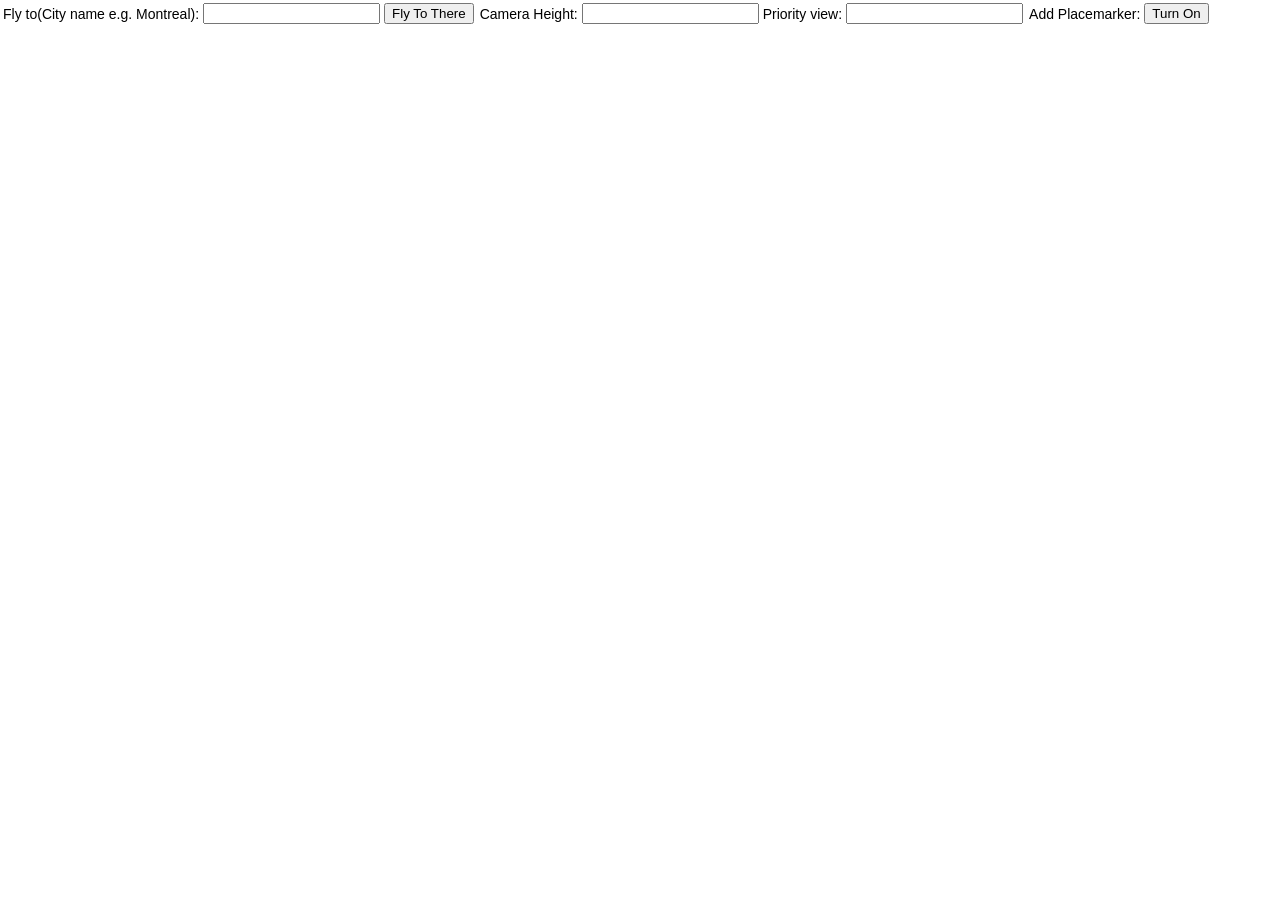
<file: gearth/index.html>
<?php 
header('Content-type: text/html; charset=utf-8');
include 'connect_to_mysql.php';  // connect to mysql database.
?>

<html>
<head>
   <title>Earth News</title>
   <link href="index.css" rel="stylesheet" type="text/css" />
   <!--[if IE]>
   <link href="index_ie.css" rel="stylesheet" type="text/css" />
   <![endif]-->
   <script type="text/javascript" src="https://www.google.com/jsapi?key=ABQIAAAAif6x9Z0DyApJDlDvSbyoPxTpI_if6Kb2e4VVkCxKiNY8sCmkZxTC6CxityvUYH2ogyeetQdr1SE-YA"> </script>
   <script type="text/javascript" src="index.js" ></script>
   <script type="text/javascript">
   google.load("earth", "1");  //start up google earth
   google.load("maps", "2");   //start up google map
   </script>
  </head>
  <body onload="init()">
	
	<div id="header">
	
	<!-- fly to table -->
	<table class="fly_to">
	<tr><td><label >Fly to(City name e.g. Montreal): </label></td><td><input id="location" type="text" value=""></td><td><input type="button" value="Fly To There" onclick="fly_to()"></td></tr>
	</table>
	
	<!-- camera and view info table -->
	<table class="camera_info">
	<tr><td><label >Camera Height: </label></td><td><input id="camaraRange" type="text" value=""></td><td><label >Priority view: </label></td><td><input id="priorityview" type="text" value=""></td></tr>
	</table>
	
	<!-- addplacemarker switch table-->
	<table class="add_placemarker_switch">
	<tr><td><label >Add Placemarker: </label></td><td><input id="addPlacemarkSwitchButton" type="button" value="Turn On" onclick="turnAddPlacemarkSwitch()"></td></tr>
	</table>
	
	</div>
	
	<!-- google earth will go here -->
	<div id="map3d"></div>
	
    </body>
</html>
</file>
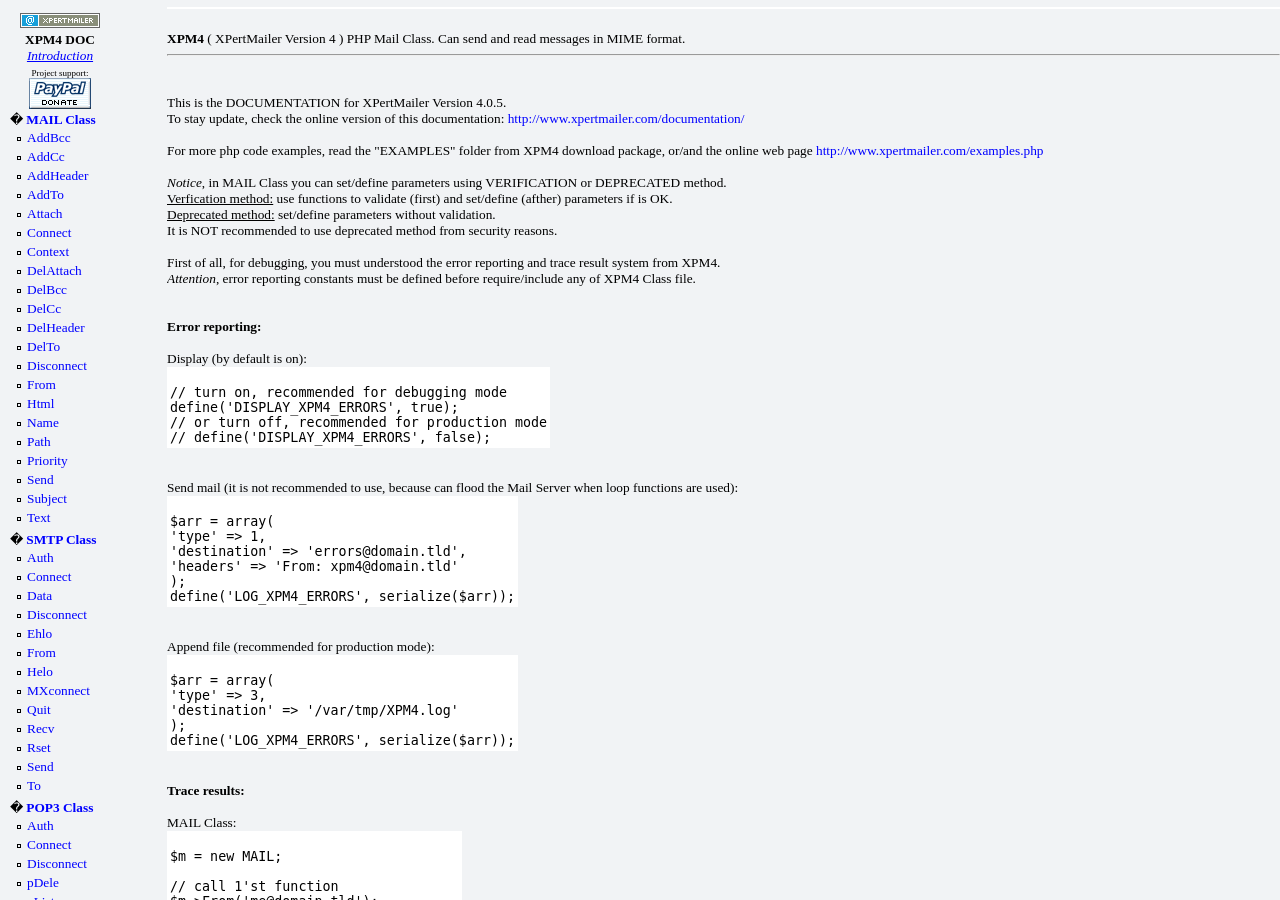
<file: XPM4/DOCUMENTATION/index.html>
<!DOCTYPE HTML PUBLIC "-//W3C//DTD HTML 4.01 Frameset//EN"
	"http://www.w3.org/TR/html4/frameset.dtd">
<html>
<head>
<title>XPM4 Documentation</title>
</head>
<frameset cols="167,*" frameborder="0">
	<frame src="menu.html" name="menu">
	<frame src="intro.html" name="main" marginwidth="0" marginheight="0">
	<noframes>
	<p>Your browser does not support frames.
	</noframes>
</frameset>
</html>
</file>
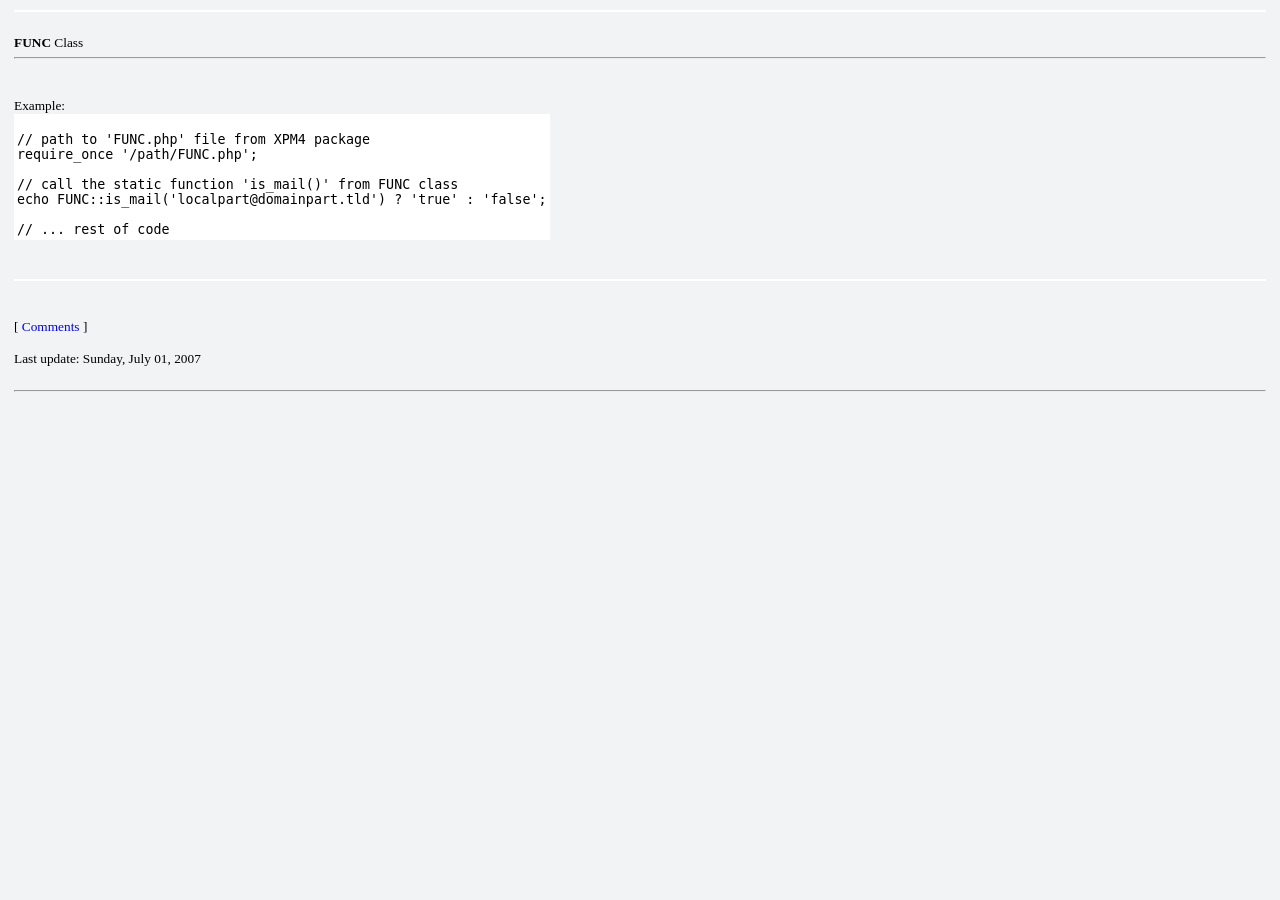
<file: XPM4/DOCUMENTATION/func/index.html>
<!DOCTYPE HTML PUBLIC "-//W3C//DTD HTML 4.01 Transitional//EN">
<html>
<head>
<title>FUNC Class</title>
<style>
body, pre {
	font-family: Verdana;
	font-size: 10pt;
}
a {	color: blue; text-decoration: none }
a:hover { text-decoration: underline }
</style>
</head>
<body bgcolor="#f1f3f5" topmargin="10" leftmargin="14">

<pre>
<hr color="#ffffff">
<b>FUNC</b> Class
<hr>

Example:
<table border="0" bgcolor="white">
<tr><td>
<pre><code>
// path to 'FUNC.php' file from XPM4 package
require_once '/path/FUNC.php';

// call the static function 'is_mail()' from FUNC class
echo FUNC::is_mail('localpart@domainpart.tld') ? 'true' : 'false';

// ... rest of code
</code></pre>
</td></tr>
</table>

<hr color="#ffffff">

[ <a href="mail&#116;&#111;:contact&#064;xpertmailer.com?subject=Comment FUNC Index">Comments</a> ]

Last update: Sunday, July 01, 2007

<hr>
</pre>

</body>
</html>
</file>
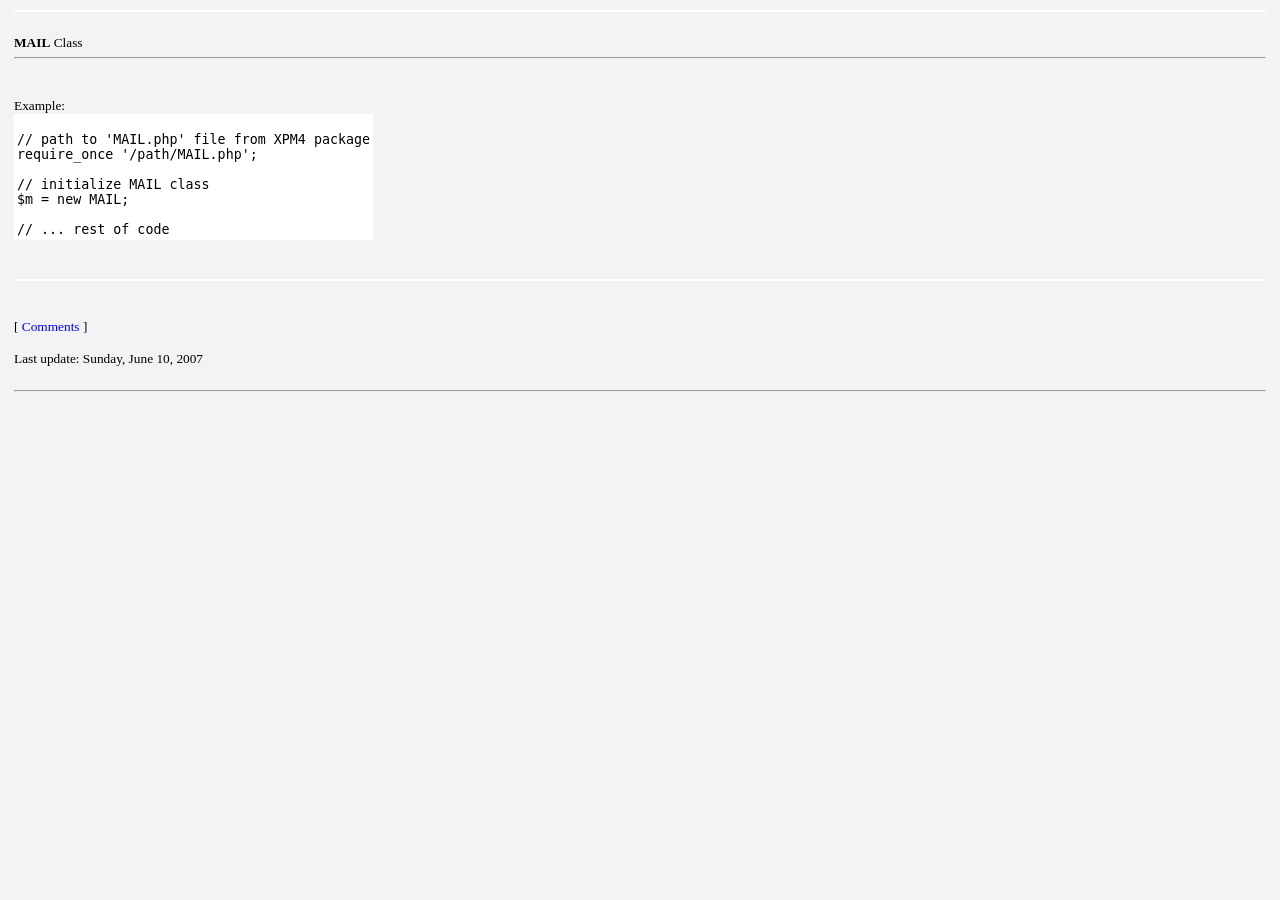
<file: XPM4/DOCUMENTATION/mail/index.html>
<!DOCTYPE HTML PUBLIC "-//W3C//DTD HTML 4.01 Transitional//EN">
<html>
<head>
<title>MAIL Class</title>
<style>
body, pre {
	font-family: Verdana;
	font-size: 10pt;
}
a {	color: blue; text-decoration: none }
a:hover { text-decoration: underline }
</style>
</head>
<body bgcolor="#f1f3f5" topmargin="10" leftmargin="14">

<pre>
<hr color="#ffffff">
<b>MAIL</b> Class
<hr>

Example:
<table border="0" bgcolor="white">
<tr><td>
<pre><code>
// path to 'MAIL.php' file from XPM4 package
require_once '/path/MAIL.php';

// initialize MAIL class
$m = new MAIL;

// ... rest of code
</code></pre>
</td></tr>
</table>

<hr color="#ffffff">

[ <a href="mail&#116;&#111;:contact&#064;xpertmailer.com?subject=Comment MAIL Index">Comments</a> ]

Last update: Sunday, June 10, 2007

<hr>
</pre>

</body>
</html>
</file>
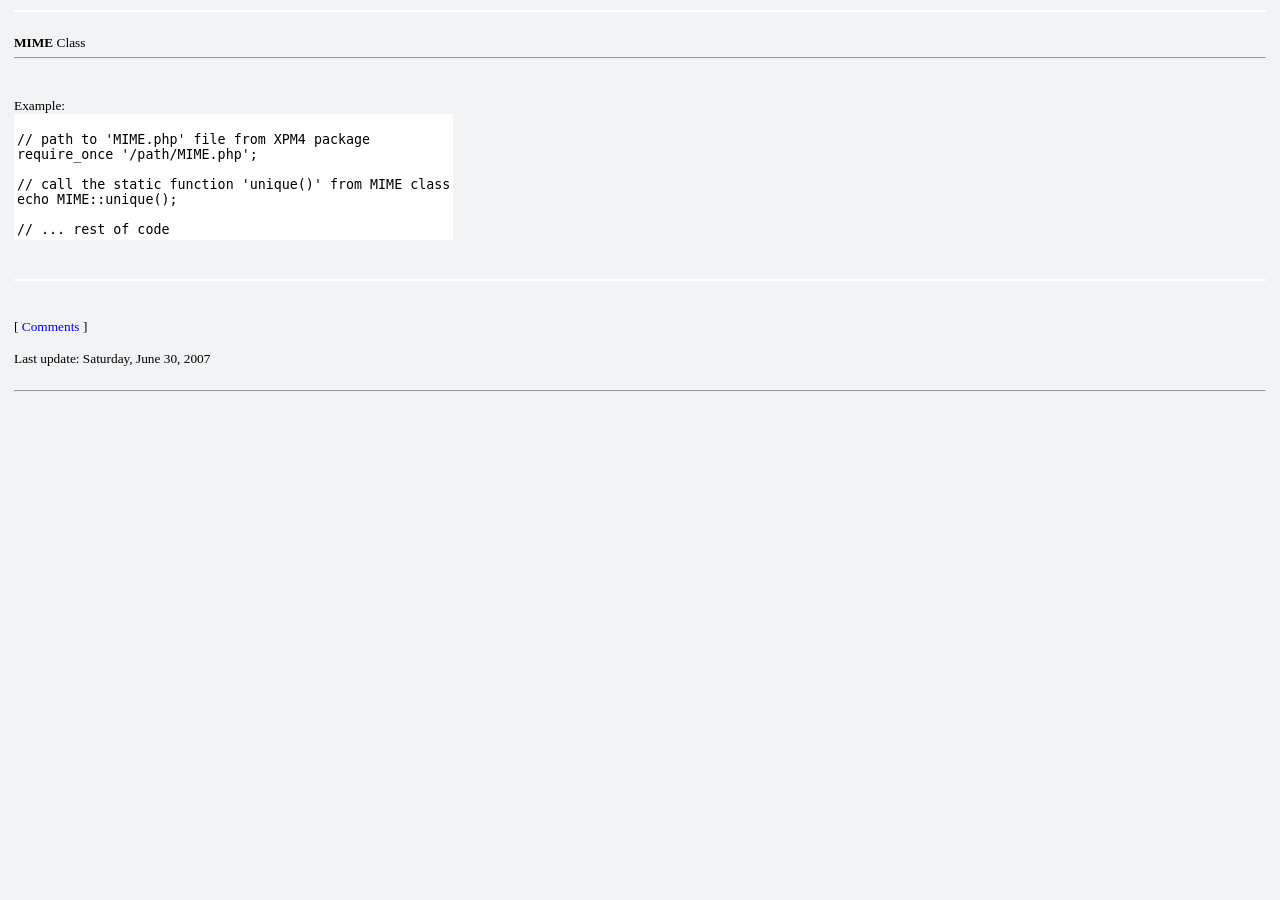
<file: XPM4/DOCUMENTATION/mime/index.html>
<!DOCTYPE HTML PUBLIC "-//W3C//DTD HTML 4.01 Transitional//EN">
<html>
<head>
<title>MIME Class</title>
<style>
body, pre {
	font-family: Verdana;
	font-size: 10pt;
}
a {	color: blue; text-decoration: none }
a:hover { text-decoration: underline }
</style>
</head>
<body bgcolor="#f1f3f5" topmargin="10" leftmargin="14">

<pre>
<hr color="#ffffff">
<b>MIME</b> Class
<hr>

Example:
<table border="0" bgcolor="white">
<tr><td>
<pre><code>
// path to 'MIME.php' file from XPM4 package
require_once '/path/MIME.php';

// call the static function 'unique()' from MIME class
echo MIME::unique();

// ... rest of code
</code></pre>
</td></tr>
</table>

<hr color="#ffffff">

[ <a href="mail&#116;&#111;:contact&#064;xpertmailer.com?subject=Comment MIME Index">Comments</a> ]

Last update: Saturday, June 30, 2007

<hr>
</pre>

</body>
</html>
</file>
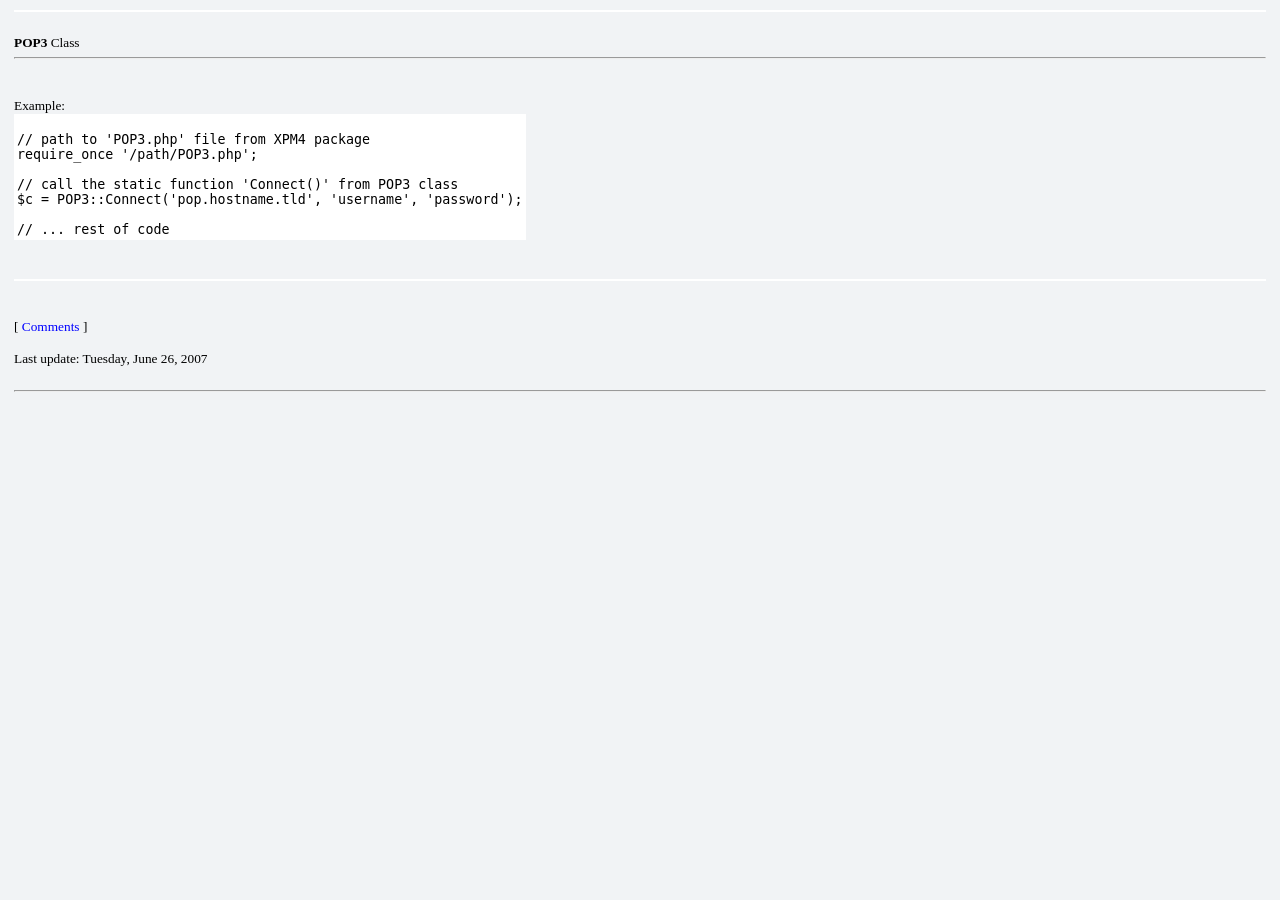
<file: XPM4/DOCUMENTATION/pop3/index.html>
<!DOCTYPE HTML PUBLIC "-//W3C//DTD HTML 4.01 Transitional//EN">
<html>
<head>
<title>POP3 Class</title>
<style>
body, pre {
	font-family: Verdana;
	font-size: 10pt;
}
a {	color: blue; text-decoration: none }
a:hover { text-decoration: underline }
</style>
</head>
<body bgcolor="#f1f3f5" topmargin="10" leftmargin="14">

<pre>
<hr color="#ffffff">
<b>POP3</b> Class
<hr>

Example:
<table border="0" bgcolor="white">
<tr><td>
<pre><code>
// path to 'POP3.php' file from XPM4 package
require_once '/path/POP3.php';

// call the static function 'Connect()' from POP3 class
$c = POP3::Connect('pop.hostname.tld', 'username', 'password');

// ... rest of code
</code></pre>
</td></tr>
</table>

<hr color="#ffffff">

[ <a href="mail&#116;&#111;:contact&#064;xpertmailer.com?subject=Comment POP3 Index">Comments</a> ]

Last update: Tuesday, June 26, 2007

<hr>
</pre>

</body>
</html>
</file>
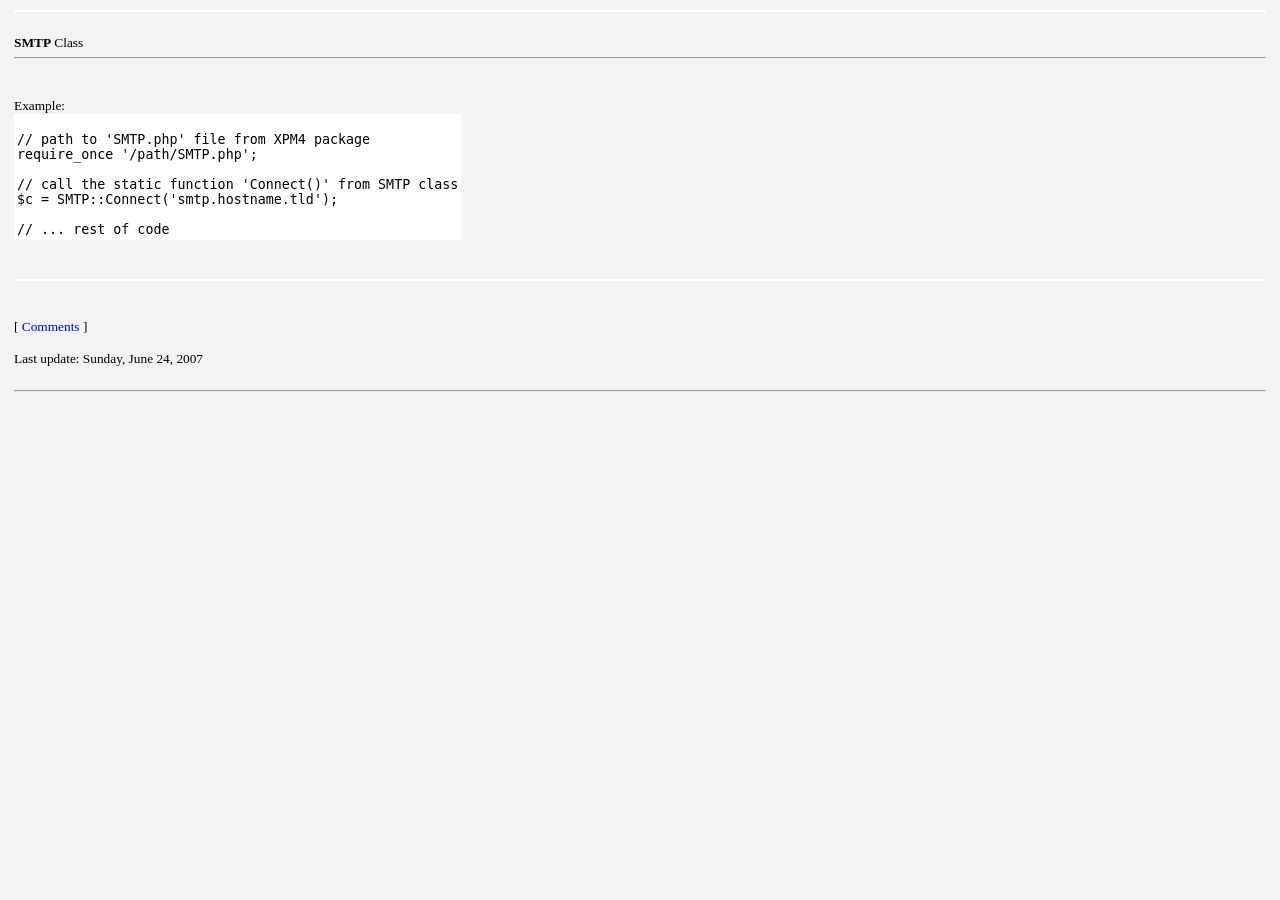
<file: XPM4/DOCUMENTATION/smtp/index.html>
<!DOCTYPE HTML PUBLIC "-//W3C//DTD HTML 4.01 Transitional//EN">
<html>
<head>
<title>SMTP Class</title>
<style>
body, pre {
	font-family: Verdana;
	font-size: 10pt;
}
a {	color: blue; text-decoration: none }
a:hover { text-decoration: underline }
</style>
</head>
<body bgcolor="#f1f3f5" topmargin="10" leftmargin="14">

<pre>
<hr color="#ffffff">
<b>SMTP</b> Class
<hr>

Example:
<table border="0" bgcolor="white">
<tr><td>
<pre><code>
// path to 'SMTP.php' file from XPM4 package
require_once '/path/SMTP.php';

// call the static function 'Connect()' from SMTP class
$c = SMTP::Connect('smtp.hostname.tld');

// ... rest of code
</code></pre>
</td></tr>
</table>

<hr color="#ffffff">

[ <a href="mail&#116;&#111;:contact&#064;xpertmailer.com?subject=Comment SMTP Index">Comments</a> ]

Last update: Sunday, June 24, 2007

<hr>
</pre>

</body>
</html>
</file>
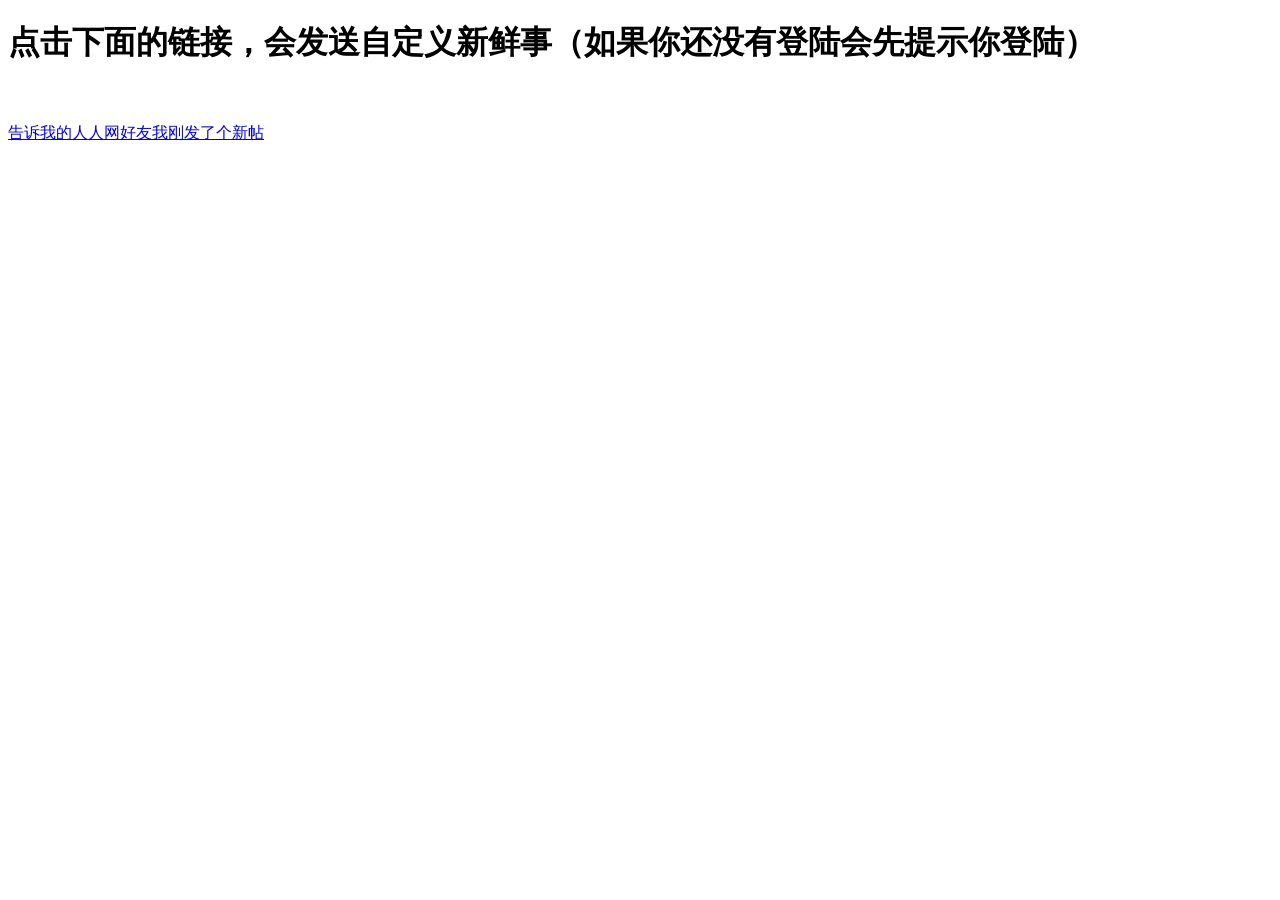
<file: connect.html>
﻿<!DOCTYPE html PUBLIC "-//W3C//DTD XHTML 1.0 Transitional//EN" "http://www.w3.org/TR/xhtml1/DTD/xhtml1-transitional.dtd">
<html xmlns="http://www.w3.org/1999/xhtml" xmlns:xn="http://www.renren.com/2009/xnml">
<head>
	<meta http-equiv="Content-Type" content="text/html; charset=UTF-8" />
  <title>Renren Connect</title>
  <script type="text/javascript">
    addEventListener = function(element, type, handler) {
	  if (element.addEventListener) {
        element.addEventListener(type, handler, false);
      } else if (element.attachEvent){
        handler._ieEventHandler = function () {
          handler(window.event);
        };
        (element).attachEvent("on" + type, (handler._ieEventHandler));
      }
	}
  </script>
</head>
<body>
  <script type="text/javascript">
  	function sendFeed(){
	var schoolid = "<?php echo '11' ?>";
  		feedSettings = {
  			"template_bundle_id": 1,
			"template_data": {"images":[{"src":"http://www.duitasuo.com/images/tuitasuo_logo.jpg","href":"http://www.duitasuo.com/home.php?schoolid="+schoolid+""}], "site":"<a href=\"http://www.duitasuo.com\">对ta说</a>","feedtype":"对ta说","content":"sss"},
  			"callback": function(ok){window.alert('新鲜事发送完调用了callback，并返回 ' + ok);},
  			"user_message_prompt": "邀请大家都来看看",
  			"user_message": "好精彩啊！快来看看！"
  		};
  		XN.Connect.showFeedDialog(feedSettings);
  	}
  </script>
  
  <h1>点击下面的链接，会发送自定义新鲜事（如果你还没有登陆会先提示你登陆）</h1>
  <br />
  <br />
  
  <a id="feed_link" href="javascript:void(0);">告诉我的人人网好友我刚发了个新帖</a>
  <br />
  
  
  <script type="text/javascript" src="http://static.connect.renren.com/js/v1.0/FeatureLoader.jsp"></script>
  <script type="text/javascript">
    XN_RequireFeatures(["EXNML"], function()
    {
      XN.Main.init("ca131a518fd642d0b20a72a897648aac", "/xd_receiver.html");
      addEventListener(document.getElementById("feed_link"), "click", function() {
        XN.Connect.requireSession(sendFeed);
      });
    });
  </script>
</body>
</file>
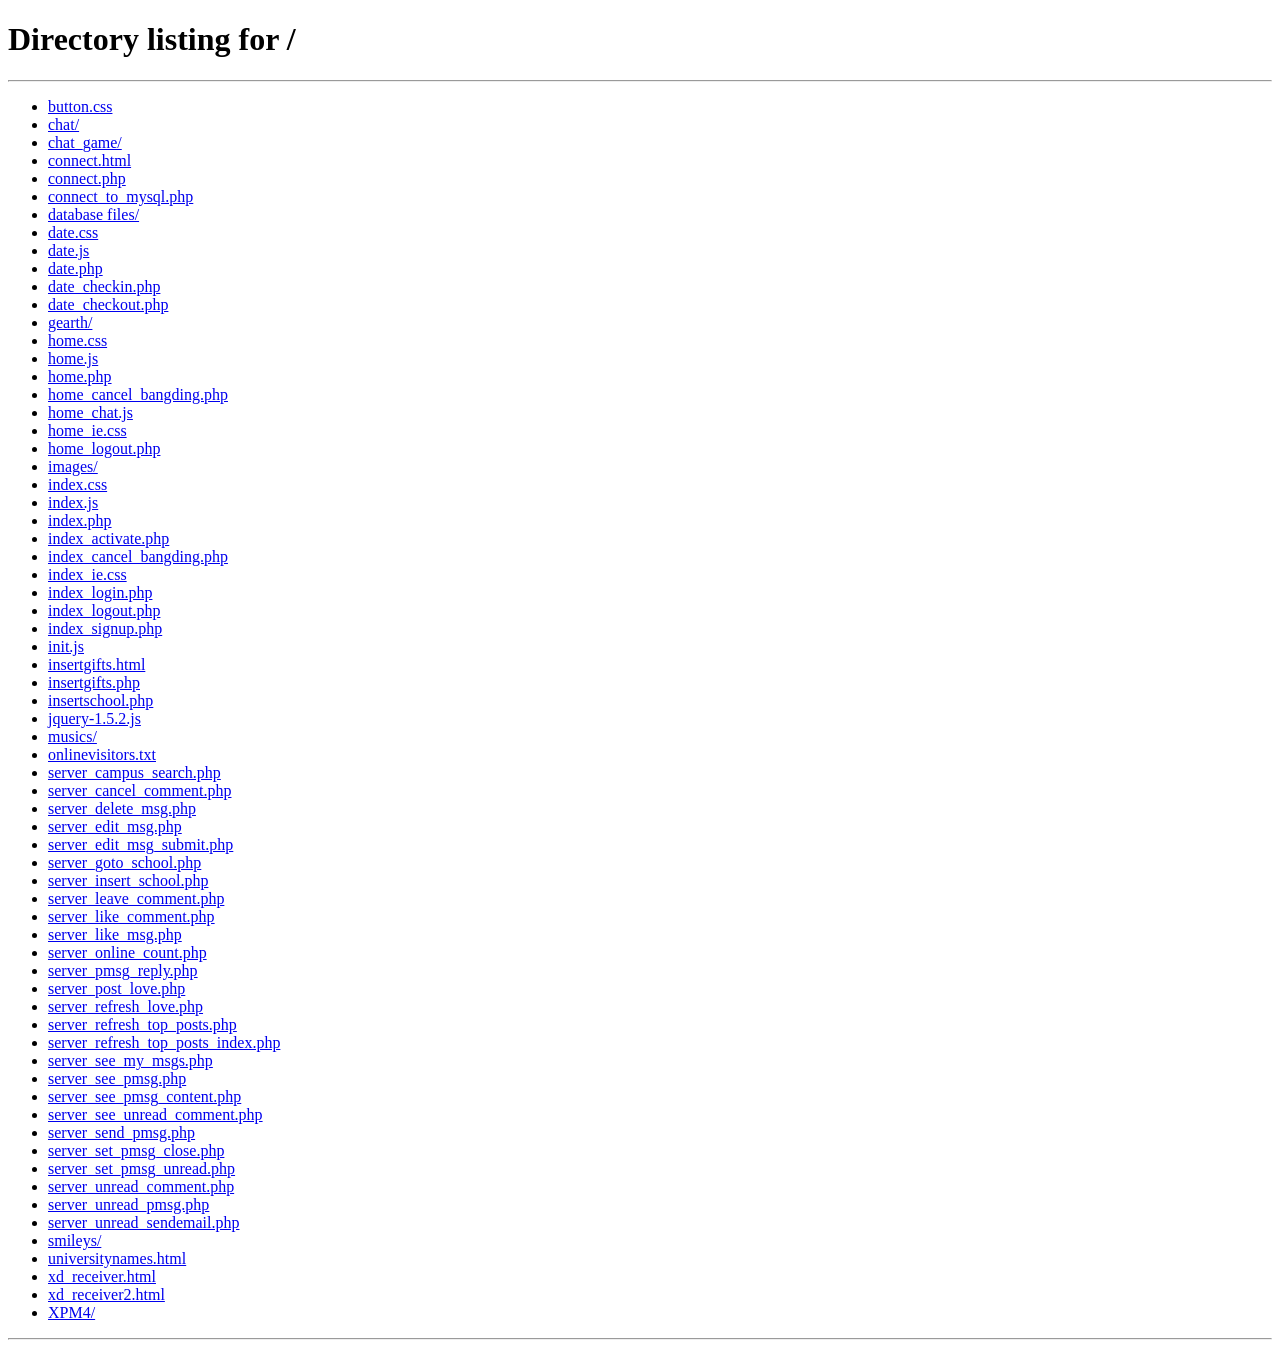
<file: xd_receiver2.html>
<!DOCTYPE HTML PUBLIC "-//W3C//DTD HTML 3.2 Final//EN">
<html dir=ltr>

<head>
<style>
a:link			{font:8pt/11pt verdana; color:FF0000}
a:visited		{font:8pt/11pt verdana; color:#4e4e4e}
</style>

<META NAME="ROBOTS" CONTENT="NOINDEX">

<title>The page cannot be found</title>

<META HTTP-EQUIV="Content-Type" Content="text-html; charset=Windows-1252">
</head>

<script> 
function myHomepage(pageurl){
	window.location.href=pageurl;
}
function Homepage(){
<!--
// in real bits, urls get returned to our script like this:
// res://shdocvw.dll/http_404.htm#http://www.DocURL.com/bar.htm 

	//For testing use DocURL = "res://shdocvw.dll/http_404.htm#https://www.microsoft.com/bar.htm"
	DocURL = document.URL;
		
	//this is where the http or https will be, as found by searching for :// but skipping the res://
	protocolIndex=DocURL.indexOf("://",4);
	
	//this finds the ending slash for the domain server 
	serverIndex=DocURL.indexOf("/",protocolIndex + 3);

		//for the href, we need a valid URL to the domain. We search for the # symbol to find the begining 
	//of the true URL, and add 1 to skip it - this is the BeginURL value. We use serverIndex as the end marker.
	//urlresult=DocURL.substring(protocolIndex - 4,serverIndex);
	BeginURL=DocURL.indexOf("#",1) + 1;
	
	urlresult=DocURL.substring(BeginURL,serverIndex);
				
	//for display, we need to skip after http://, and go to the next slash
	displayresult=DocURL.substring(protocolIndex + 3 ,serverIndex);

	myHomepage(urlresult);
	//InsertElementAnchor(urlresult, displayresult);
}

function HtmlEncode(text)
{
    return text.replace(/&/g, '&amp').replace(/'/g, '&quot;').replace(/</g, '&lt;').replace(/>/g, '&gt;');
}

function TagAttrib(name, value)
{
    return ' '+name+'="'+HtmlEncode(value)+'"';
}

function PrintTag(tagName, needCloseTag, attrib, inner){
    document.write( '<' + tagName + attrib + '>' + HtmlEncode(inner) );
    if (needCloseTag) document.write( '</' + tagName +'>' );
}

function URI(href)
{
    IEVer = window.navigator.appVersion;
    IEVer = IEVer.substr( IEVer.indexOf('MSIE') + 5, 3 );

    return (IEVer.charAt(1)=='.' && IEVer >= '5.5') ?
        encodeURI(href) :
        escape(href).replace(/%3A/g, ':').replace(/%3B/g, ';');
}

function InsertElementAnchor(href, text)
{
    PrintTag('A', true, TagAttrib('HREF', URI(href)), text);
}

//-->
</script>

<body bgcolor="FFFFFF">

<table width="410" cellpadding="3" cellspacing="5">

  <tr>    
    <td align="left" valign="middle" width="360">
	<h1 style="COLOR:000000; FONT: 13pt/15pt verdana"><!--Problem-->The page cannot be found</h1>
    </td>
  </tr>
  
  <tr>
    <td width="400" colspan="2">
	<font style="COLOR:000000; FONT: 8pt/11pt verdana">The page you are looking for might have been removed, had its name changed, or is temporarily unavailable.</font></td>
  </tr>
  
  <tr>
    <td width="400" colspan="2">
	<font style="COLOR:000000; FONT: 8pt/11pt verdana">

	<hr color="#C0C0C0" noshade>
	
    <p>Please try the following:</p>

	<ul>
      <li>If you typed the page address in the Address bar, make sure that it is spelled correctly.<br>
      </li>
	  
      <li>Open the 
	  
	  <script>
	  <!--
	  if (!((window.navigator.userAgent.indexOf("MSIE") > 0) && (window.navigator.appVersion.charAt(0) == "2")))
	  { 
	  	Homepage();
	  }
	  //-->
	   </script>

	   home page, and then look for links to the information you want.</li>
	   
      <li>Click the <a href="javascript:history.back(1)">Back</a> button to try another link.</li>
    </ul>
    
    <h2 style="font:8pt/11pt verdana; color:000000">HTTP 404 - File not found<br>
    Internet Information Services<BR></h2>
	 
	<hr color="#C0C0C0" noshade>
	
	<p>Technical Information (for support personnel)</p>
	
<ul>
<li>More information:<br>
<a href="http://www.microsoft.com/ContentRedirect.asp?prd=iis&sbp=&pver=5.0&pid=&ID=404&cat=web&os=&over=&hrd=&Opt1=&Opt2=&Opt3=" target="_blank">Microsoft Support</a>
</li>
</ul> 

    </font></td>
  </tr>
  
</table>
</body>
</html>
</file>
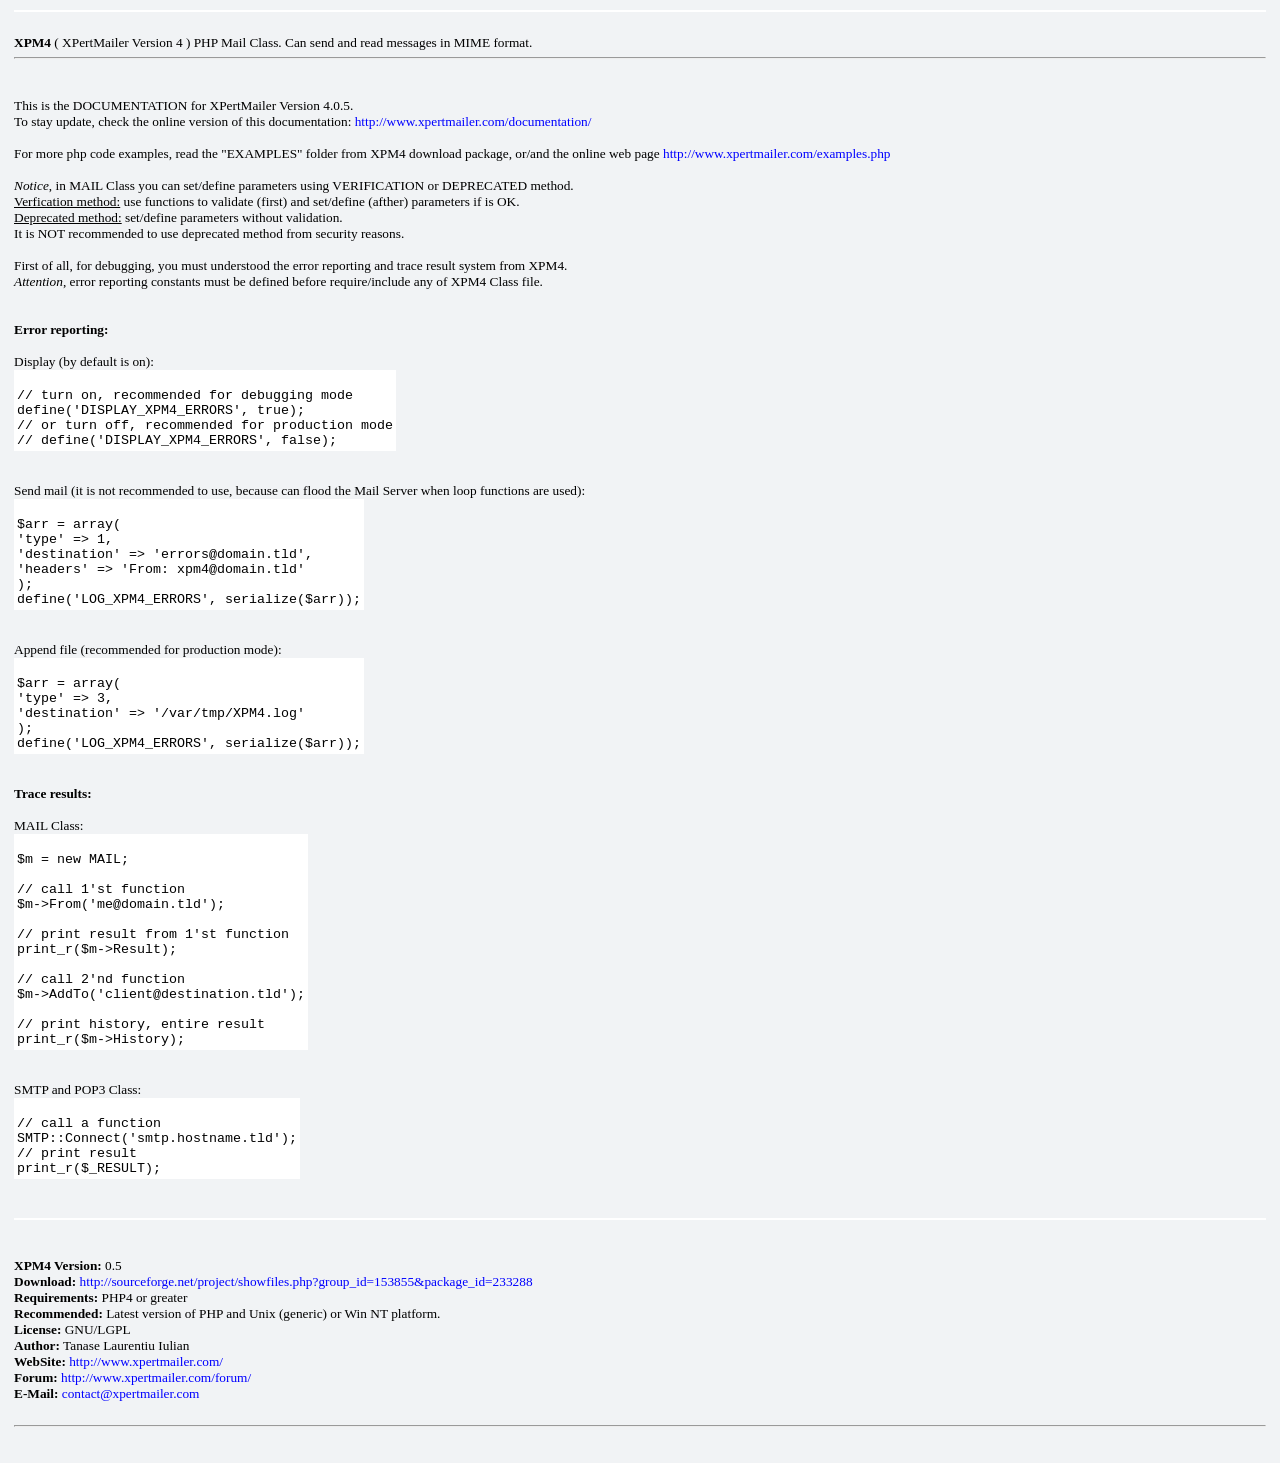
<file: XPM4/DOCUMENTATION/intro.html>
<!DOCTYPE HTML PUBLIC "-//W3C//DTD HTML 4.01 Transitional//EN">
<html>
<head>
<title>XPM4 Introduction</title>
<style type="text/css">
body, pre {	font-family: Verdana; font-size: 10pt }
a {	color: blue; text-decoration: none }
a:hover { text-decoration: underline }
</style>
</head>
<body bgcolor="#f1f3f5" topmargin="10" leftmargin="14">

<pre>
<hr color="#ffffff">
<b>XPM4</b> ( XPertMailer Version 4 ) PHP Mail Class. Can send and read messages in MIME format.
<hr>

This is the DOCUMENTATION for XPertMailer Version 4.0.5.
To stay update, check the online version of this documentation: <a href="http://www.xpertmailer.com/documentation/" target="_blank">http://www.xpertmailer.com/documentation/</a>

For more php code examples, read the "EXAMPLES" folder from XPM4 download package, or/and the online web page <a href="http://www.xpertmailer.com/examples.php" target="_blank">http://www.xpertmailer.com/examples.php</a>

<i>Notice</i>, in MAIL Class you can set/define parameters using VERIFICATION or DEPRECATED method.
<u>Verfication method:</u> use functions to validate (first) and set/define (afther) parameters if is OK.
<u>Deprecated method:</u> set/define parameters without validation.
It is NOT recommended to use deprecated method from security reasons.

First of all, for debugging, you must understood the error reporting and trace result system from XPM4.
<i>Attention</i>, error reporting constants must be defined before require/include any of XPM4 Class file.
<br>
<b>Error reporting:</b>

Display (by default is on):
<table border="0" bgcolor="white">
<tr><td>
<pre><code>
// turn on, recommended for debugging mode
define('DISPLAY_XPM4_ERRORS', true);
// or turn off, recommended for production mode
// define('DISPLAY_XPM4_ERRORS', false);
</code></pre>
</td></tr>
</table>

Send mail (it is not recommended to use, because can flood the Mail Server when loop functions are used):
<table border="0" bgcolor="white">
<tr><td>
<pre><code>
$arr = array(
'type' => 1, 
'destination' => 'errors@domain.tld', 
'headers' => 'From: xpm4@domain.tld'
);
define('LOG_XPM4_ERRORS', serialize($arr));
</code></pre>
</td></tr>
</table>

Append file (recommended for production mode):
<table border="0" bgcolor="white">
<tr><td>
<pre><code>
$arr = array(
'type' => 3, 
'destination' => '/var/tmp/XPM4.log'
);
define('LOG_XPM4_ERRORS', serialize($arr));
</code></pre>
</td></tr>
</table>

<b>Trace results:</b>

MAIL Class:
<table border="0" bgcolor="white">
<tr><td>
<pre><code>
$m = new MAIL;

// call 1'st function
$m->From('me@domain.tld');

// print result from 1'st function
print_r($m->Result);

// call 2'nd function
$m->AddTo('client@destination.tld');

// print history, entire result
print_r($m->History);
</code></pre>
</td></tr>
</table>

SMTP and POP3 Class:
<table border="0" bgcolor="white">
<tr><td>
<pre><code>
// call a function
SMTP::Connect('smtp.hostname.tld');
// print result
print_r($_RESULT);
</code></pre>
</td></tr>
</table>

<hr color="#ffffff">

<b>XPM4 Version:</b> 0.5
<b>Download:</b> <a href="http://sourceforge.net/project/showfiles.php?group_id=153855&package_id=233288" target="_blank">http://sourceforge.net/project/showfiles.php?group_id=153855&package_id=233288</a>
<b>Requirements:</b> PHP4 or greater
<b>Recommended:</b> Latest version of PHP and Unix (generic) or Win NT platform.
<b>License:</b> GNU/LGPL
<b>Author:</b> Tanase Laurentiu Iulian
<b>WebSite:</b> <a href="http://www.xpertmailer.com/" target="_blank">http://www.xpertmailer.com/</a>
<b>Forum:</b> <a href="http://www.xpertmailer.com/forum/" target="_blank">http://www.xpertmailer.com/forum/</a>
<b>E-Mail:</b> <a href="mail&#116;&#111;:contact&#064;xpertmailer.com">contact@xpertmailer.com</a>

<hr>
</pre>

</body>
</html>
</file>
<file: gearth/index.css>
body {
font-family: "Helvetica Neue", Helvetica, Arial, sans-serif;
border: 0;
margin: 0;
}

.tell_world {
float: left;
font-size: 14px;
}

.fly_to {
float: left;
font-size: 14px;
}

.camera_info {
float: left;
font-size: 14px;
}

.add_placemarker_switch {
float: left;
font-size: 14px;
}

.display_words {
font-size: 14px;
}

#header {
float: left;
width: 100%;
z-index: 1;
}

#map3d {
float: left;
width: 100%;
margin: 0;
z-index: 0;
}
</file>
<file: gearth/index_ie.css>
#map3d {
margin: 0;
float: none;
width: auto;
}
</file>
